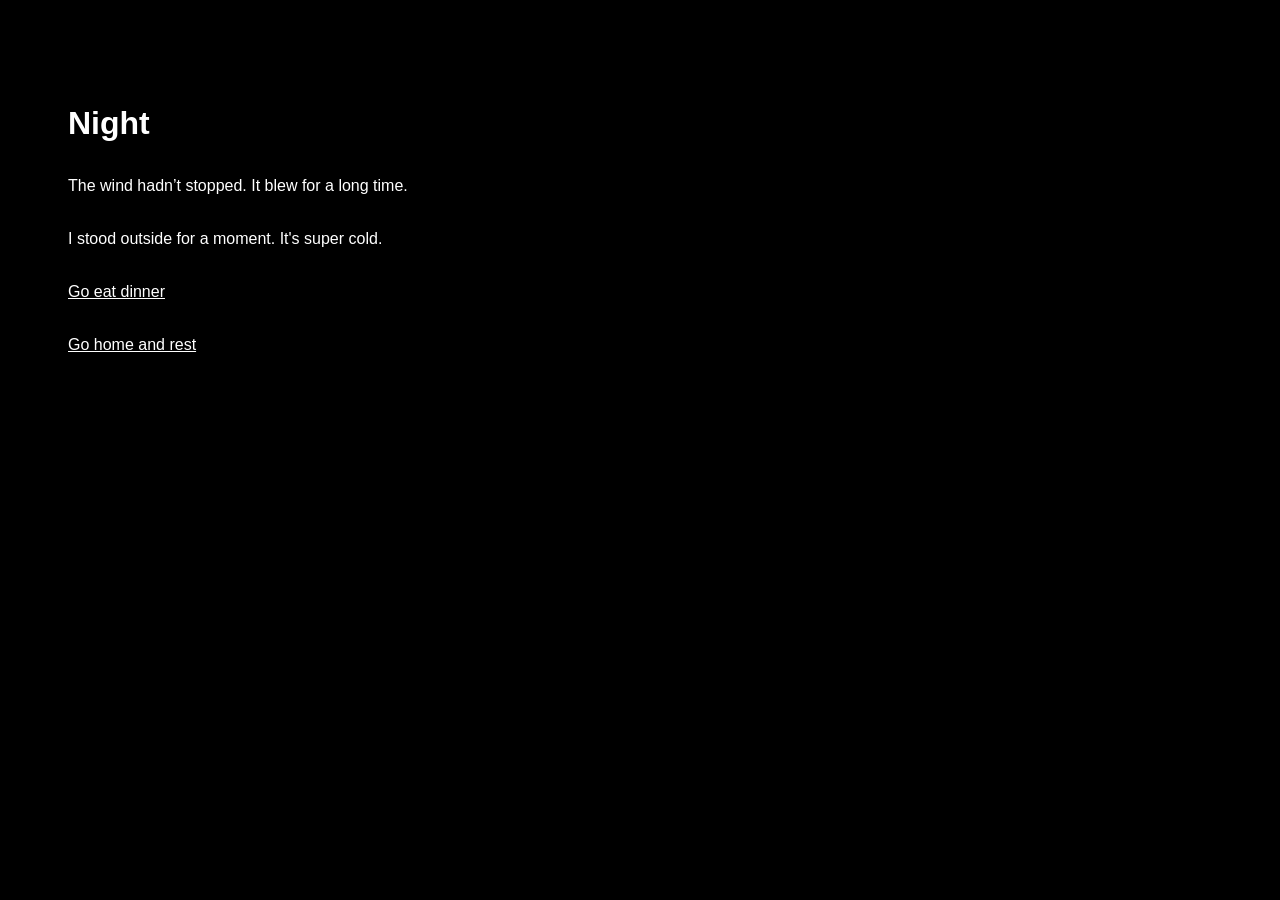
<file: page6.html>
<!DOCTYPE html>
<html lang="en">
<head>
  <meta charset="UTF-8">
  <title>Choice</title>
  <link rel="stylesheet" href="style.css">
</head>

<body>

  <h2>Night</h2>

  <p>
    The wind hadn’t stopped.
    It blew for a long time.
  </p>

  <p>
    I stood outside for a moment.
    It's super cold.
  </p>

  <p>
    <a href="page7.html" style="color:white; text-decoration:underline;">
      Go eat dinner
    </a>
  </p>

  <p>
    <a href="page6b.html" style="color:white; text-decoration:underline;">
      Go home and rest
    </a>
  </p>

</body>
</html>
</file>
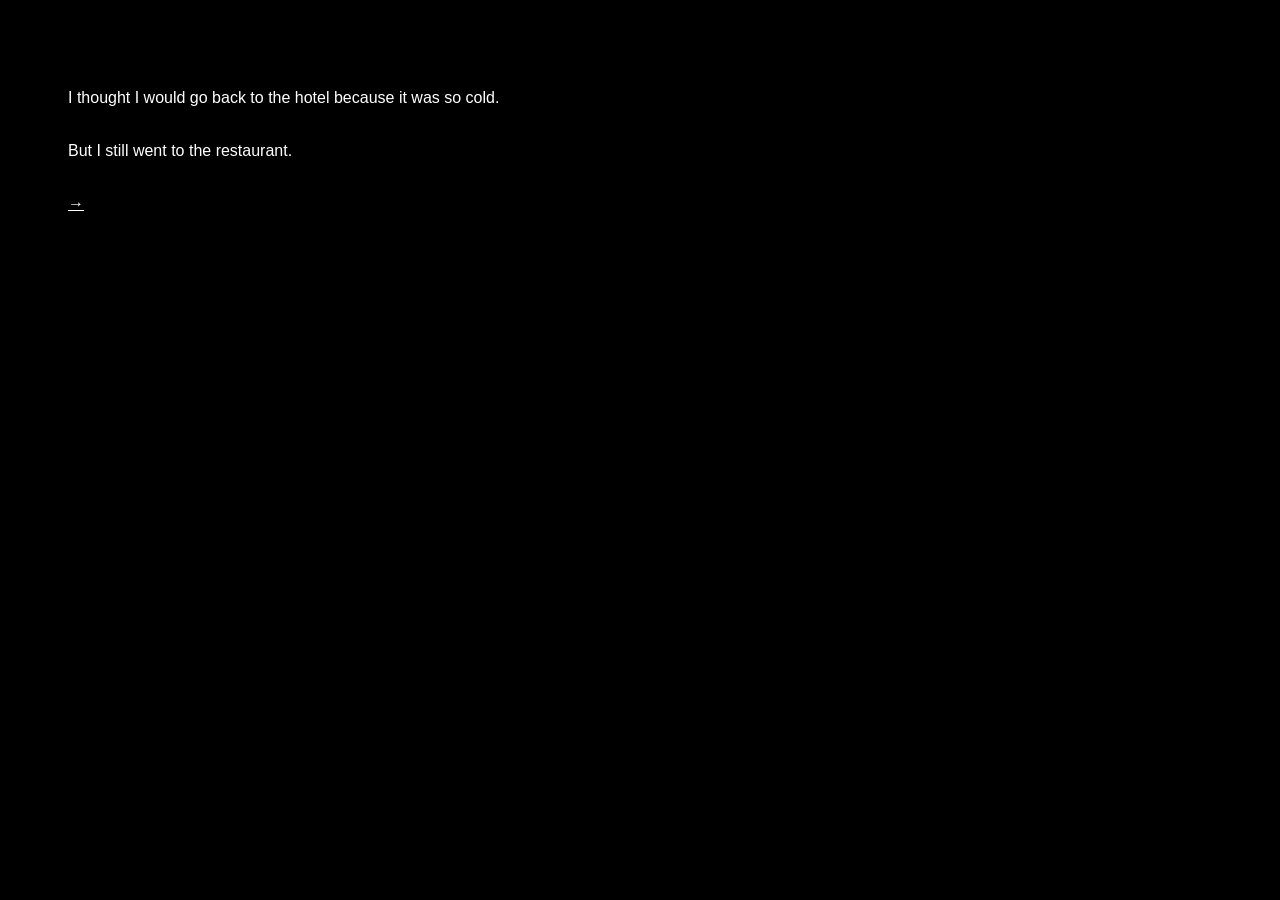
<file: page6b.html>
<!DOCTYPE html>
<html lang="en">
<head>
  <meta charset="UTF-8">
  <title>Almost</title>
  <link rel="stylesheet" href="style.css">
</head>

<body>

  <p>
    I thought I would go back to the hotel because it was so cold.
  </p>

  <p>
    But I still went to the restaurant.
  </p>

  <a href="page7.html" style="color:white; text-decoration:underline;">
    →
  </a>

</body>
</html>
</file>
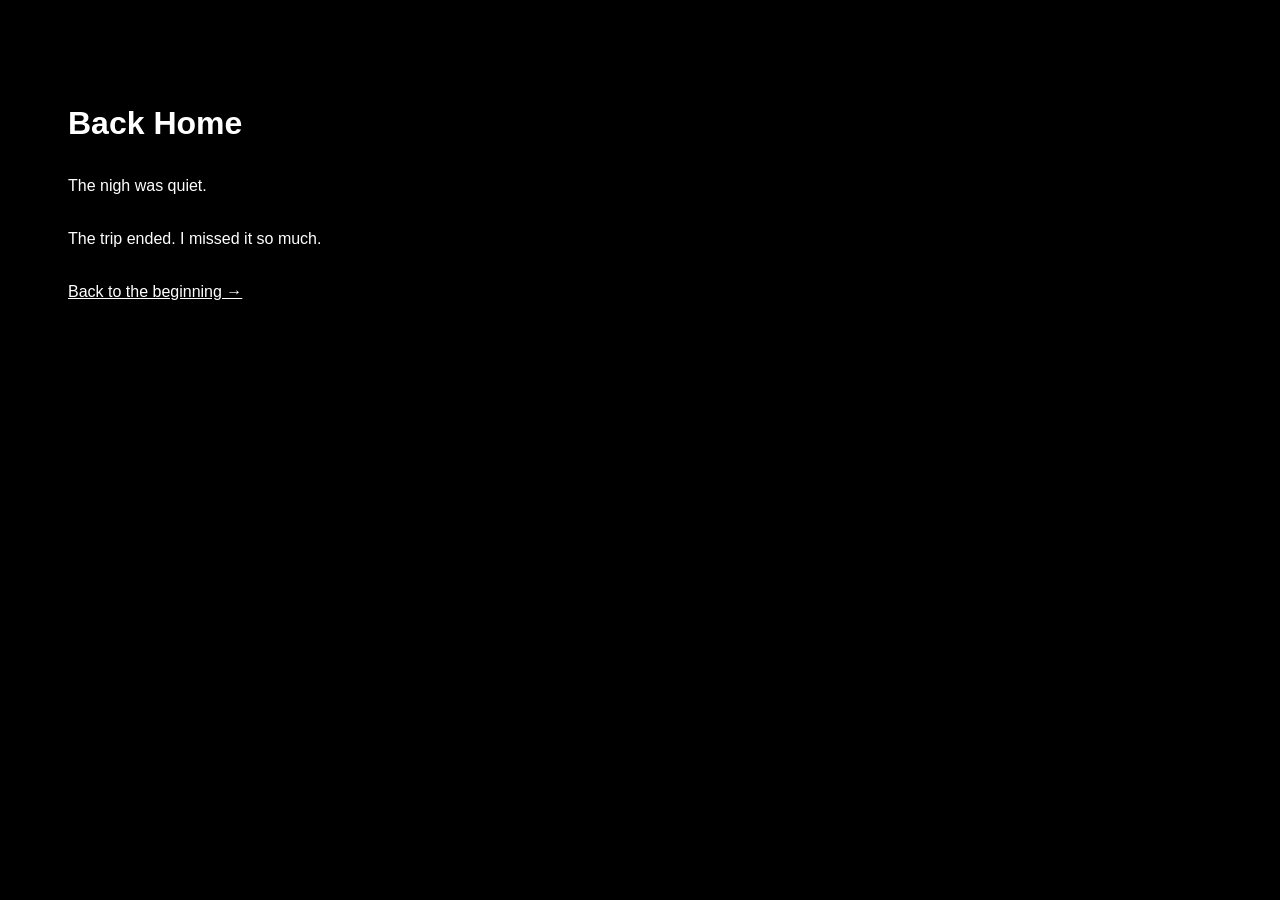
<file: page8.html>
<!DOCTYPE html>
<html lang="en">
<head>
  <meta charset="UTF-8">
  <title>Home</title>
  <link rel="stylesheet" href="style.css">
</head>

<body>

  <h2>Back Home</h2>

  <p>
    The nigh was quiet.
  </p>

  <p>
    The trip ended.
    I missed it so much.
  </p>

  <a href="index.html" style="color:white; text-decoration:underline;">
    Back to the beginning →
  </a>

</body>
</html>
</file>
<file: style.css>
body {
  background-color: black;
  color: white;
  font-family: Arial, sans-serif;
  padding: 60px;
  line-height: 1.8;
}

h1 {
  font-size: 56px;
  letter-spacing: 2px;
}

h2 {
  font-size: 32px;
  margin-bottom: 20px;
}

p {
  max-width: 600px;
  margin-bottom: 24px;
}

a {
  color: white;
  text-decoration: underline;
}

a:hover {
  opacity: 0.6;
}

img {
  width: 100%;
  max-width: 800px;
  border: 1px solid white;
  margin-top: 24px;
}
</file>
